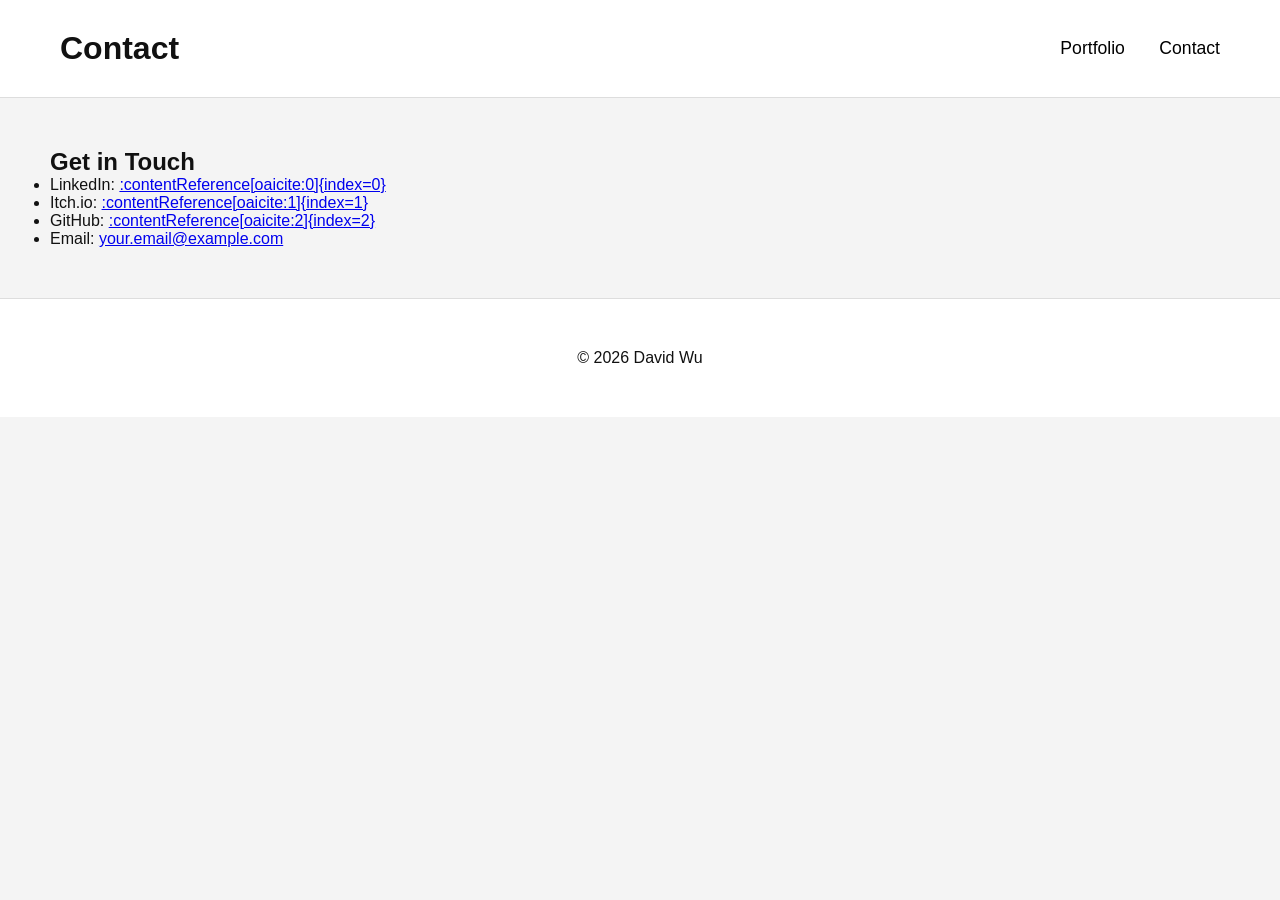
<file: contact.html>
<!DOCTYPE html>
<html lang="en">
<head>
  <meta charset="UTF-8" />
  <meta name="viewport" content="width=device-width, initial-scale=1.0"/>
  <title>Contact | David Wu</title>
  <link rel="stylesheet" href="styles.css"/>
</head>

<body>
  <header>
    <h1>Contact</h1>
    <nav>
      <a href="index.html">Portfolio</a>
      <a href="contact.html">Contact</a>
    </nav>
  </header>

  <main>
    <section class="contact">
      <h2>Get in Touch</h2>

      <ul>
        <li>
          LinkedIn: 
          <a href="https://www.linkedin.com" target="_blank">
            :contentReference[oaicite:0]{index=0}
          </a>
        </li>

        <li>
          Itch.io:
          <a href="https://itch.io" target="_blank">
            :contentReference[oaicite:1]{index=1}
          </a>
        </li>

        <li>
          GitHub:
          <a href="https://github.com" target="_blank">
            :contentReference[oaicite:2]{index=2}
          </a>
        </li>

        <li>
          Email:
          <a href="mailto:your.email@example.com">your.email@example.com</a>
        </li>
      </ul>
    </section>
  </main>

  <footer>
    <p>© 2026 David Wu</p>
  </footer>
</body>
</html>
</file>
<file: styles.css>
* {
    margin: 0;
    padding: 0;
    box-sizing: border-box;
}

body {
    font-family: Helvetica, Arial, sans-serif;
    background: #f4f4f4;
    color: #111;
}

header {
    display: flex;
    justify-content: space-between;
    align-items: center;

    padding: 30px 60px;

    border-bottom: 1px solid #ddd;

    background: white;
}

header h1 {
    font-size: 2rem;
}

nav a {
    margin-left: 30px;

    color: black;

    text-decoration: none;

    font-size: 1.1rem;
}

nav a:hover {
    text-decoration: underline;
}

main {
    max-width: 1400px;

    margin: auto;

    padding: 50px;
}

.intro {
    margin-bottom: 80px;
}

.intro h2 {
    font-size: 3rem;
    margin-bottom: 20px;
}

.intro p {
    max-width: 800px;
    font-size: 1.2rem;
    line-height: 1.7;
}

.project-row {

    display: grid;

    grid-template-columns:
        1.3fr
        1fr;

    gap: 60px;

    margin-bottom: 120px;

    align-items: center;
}

.project-video iframe {

    width: 100%;

    aspect-ratio: 16 / 9;

    border: none;
}

.project-info h1 {

    font-size: 5rem;

    margin-bottom: 40px;

    font-weight: 500;
}

.project-info p {

    margin-bottom: 25px;

    font-size: 1.3rem;

    line-height: 1.6;
}

.project-button {

    display: inline-block;

    margin-top: 30px;

    background: black;

    color: white;

    text-decoration: none;

    padding: 20px 60px;

    font-size: 1.2rem;

    transition: 0.2s;
}

.project-button:hover {

    background: #333;
}

footer {

    text-align: center;

    padding: 50px;

    border-top: 1px solid #ddd;

    background: white;
}

@media (max-width: 1000px) {

    .project-row {

        grid-template-columns: 1fr;
    }

    .project-info h1 {

        font-size: 3rem;
    }

    header {

        flex-direction: column;

        gap: 20px;
    }
}
</file>
